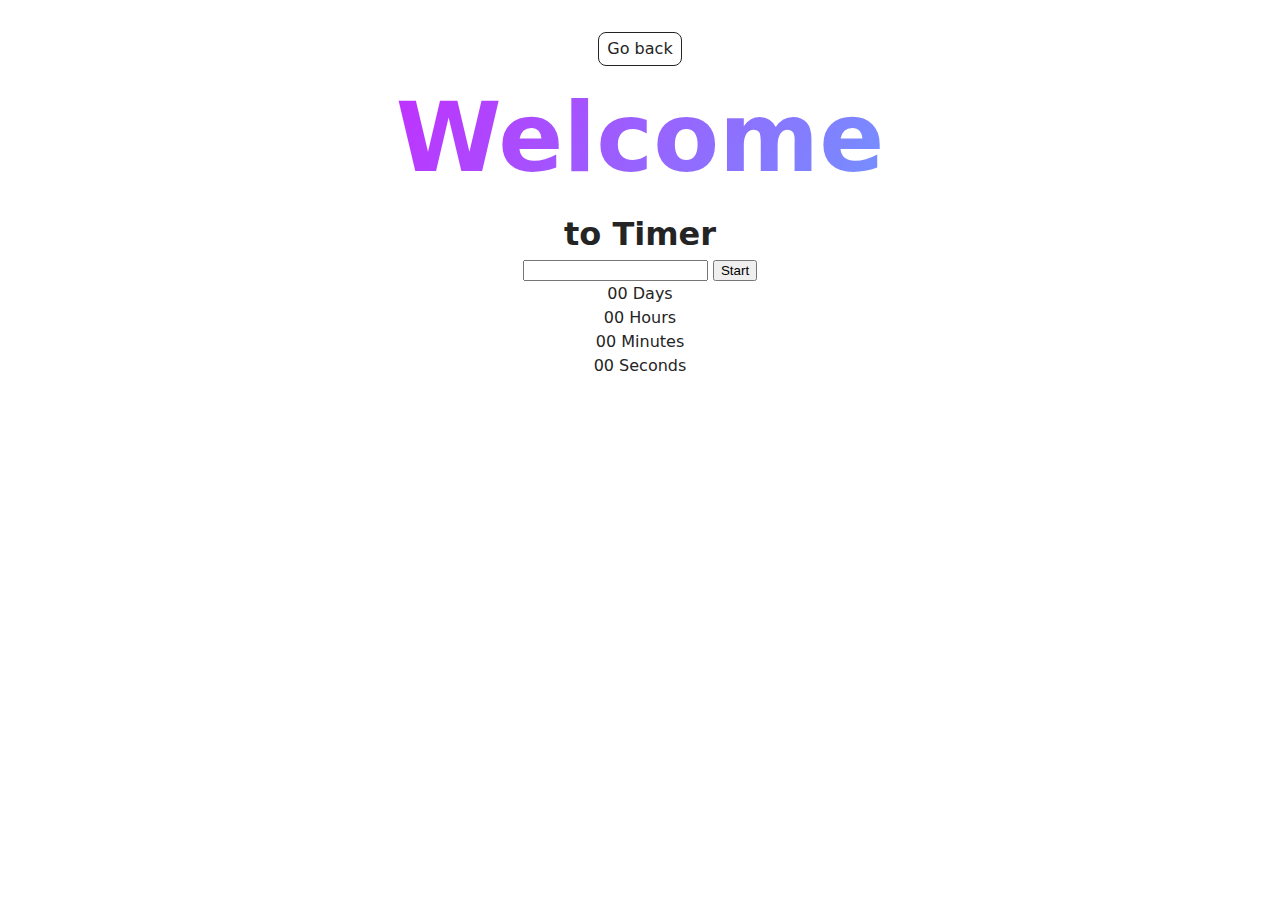
<file: src/1-timer.html>
<!doctype html>
<html lang="en">
  <head>
    <meta charset="UTF-8" />
    <meta http-equiv="X-UA-Compatible" content="IE=edge" />
    <meta name="viewport" content="width=device-width, initial-scale=1.0" />
    <title>Timer</title>
    <link rel="stylesheet" href="./css/styles.css" />
  </head>
  <body>
    <main>
      <div class="container">
        <a class="back-link" href="./index.html">Go back</a>
        <h1 class="main-title">
          <span class="main-title-gradient">Welcome</span> to Timer
        </h1>

        <input class="timer-input" type="text" id="datetime-picker" />
        <button class="timer-btn" type="button" data-start>Start</button>

        <div class="timer">
          <div class="field">
            <span class="value" data-days>00</span>
            <span class="label">Days</span>
          </div>
          <div class="field">
            <span class="value" data-hours>00</span>
            <span class="label">Hours</span>
          </div>
          <div class="field">
            <span class="value" data-minutes>00</span>
            <span class="label">Minutes</span>
          </div>
          <div class="field">
            <span class="value" data-seconds>00</span>
            <span class="label">Seconds</span>
          </div>
        </div>
      </div>
    </main>
    <script type="module" src="./js/1-timer.js"></script>
  </body>
</html>
</file>
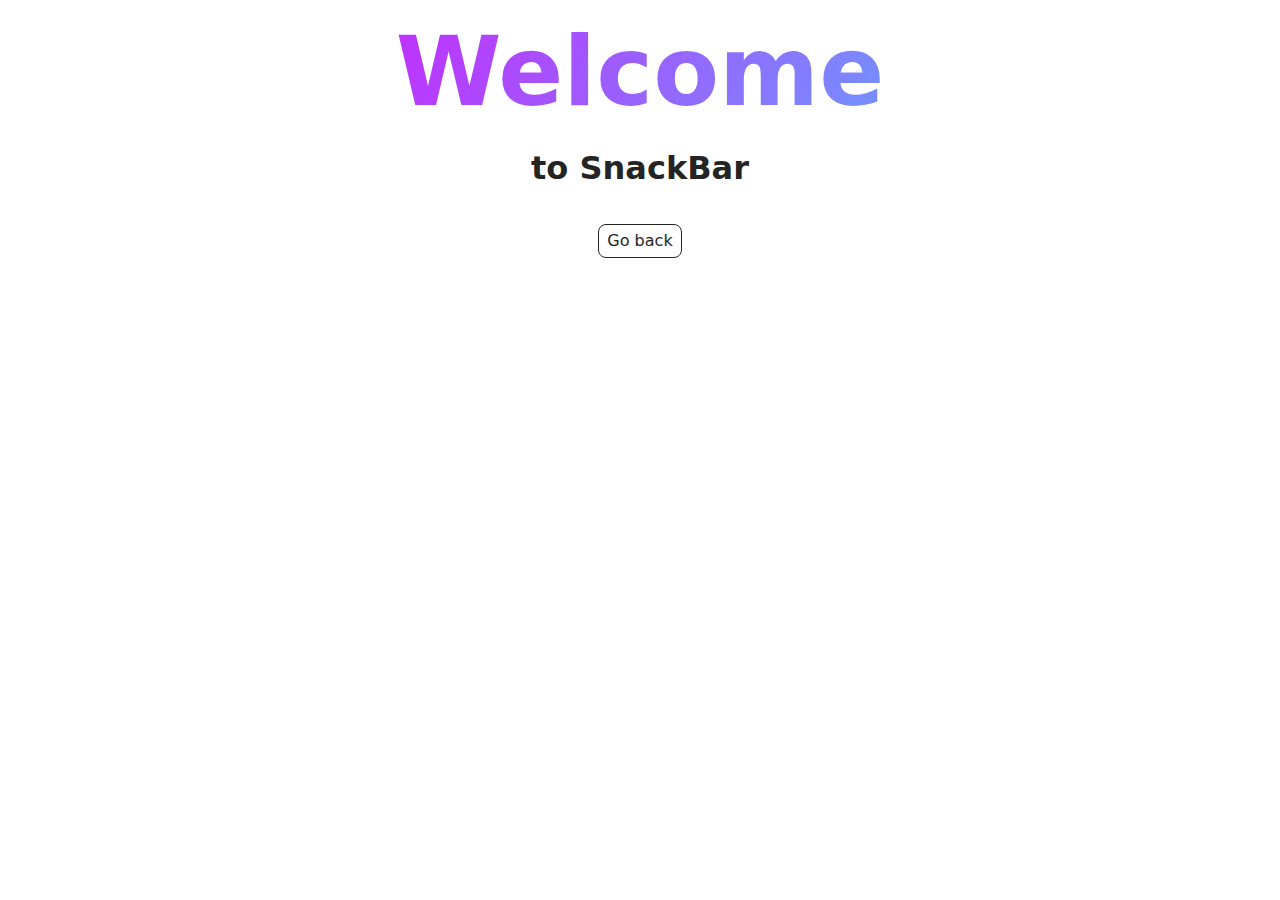
<file: src/2-snackbar.html>
<!doctype html>
<html lang="en">
  <head>
    <meta charset="UTF-8" />
    <meta http-equiv="X-UA-Compatible" content="IE=edge" />
    <meta name="viewport" content="width=device-width, initial-scale=1.0" />
    <title>SnackBar</title>
    <link rel="stylesheet" href="./css/styles.css" />
  </head>
  <body>
    <main>
      <div class="container">
        <h1 class="main-title">
          <span class="main-title-gradient">Welcome</span> to SnackBar
        </h1>
        <a class="back-link" href="./index.html">Go back</a>
      </div>
    </main>
    <script type="module" src="./js/2-snackbar.js"></script>
  </body>
</html>
</file>
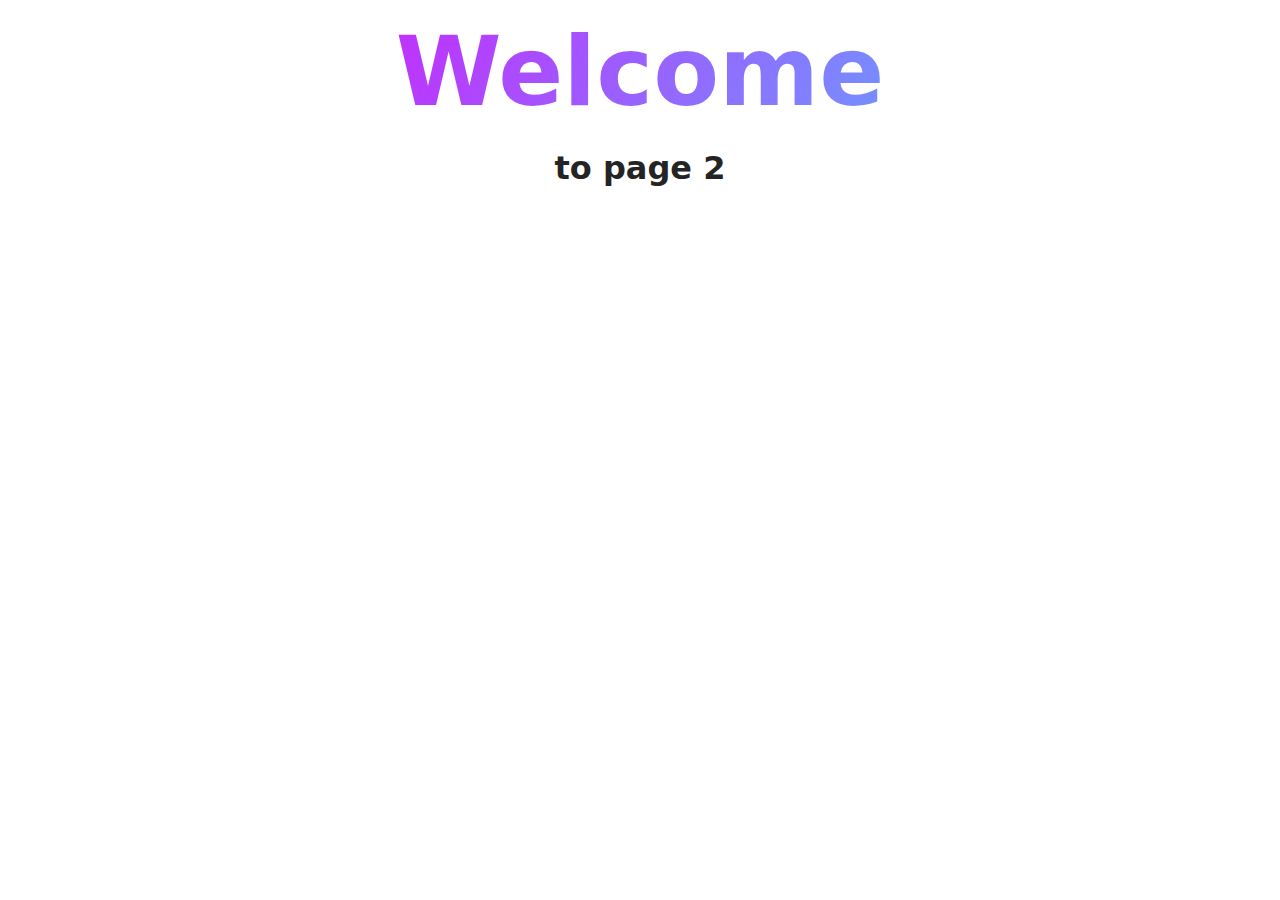
<file: src/page-2.html>
<!DOCTYPE html>
<html lang="en">
  <head>
    <meta charset="UTF-8" />
    <meta http-equiv="X-UA-Compatible" content="IE=edge" />
    <meta name="viewport" content="width=device-width, initial-scale=1.0" />
    <title>Page 2</title>
    <link rel="stylesheet" href="./css/styles.css" />
  </head>
  <body>
    <load
      src="./partials/header.html"
      icon-path="./img/sprite.svg#logo"
      highlight-act="active"
    />

    <main>
      <div class="container">
        <h1 class="main-title">
          <span class="main-title-gradient">Welcome</span> to page 2
        </h1>
        <load src="./partials/back-link.html" />
      </div>
    </main>

    <load src="./partials/footer.html" />
  </body>
</html>
</file>
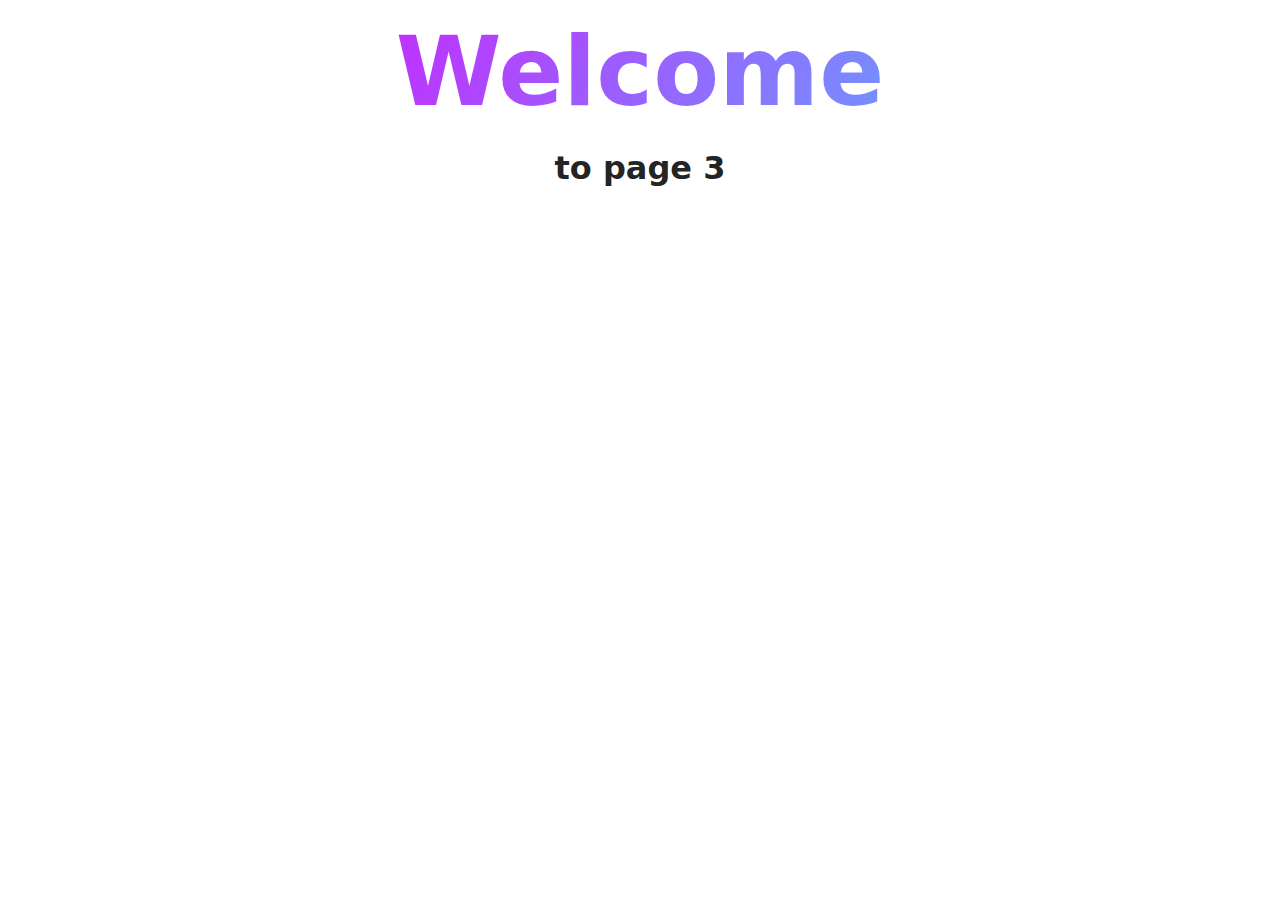
<file: src/page-3.html>
<!DOCTYPE html>
<html lang="en">
  <head>
    <meta charset="UTF-8" />
    <meta http-equiv="X-UA-Compatible" content="IE=edge" />
    <meta name="viewport" content="width=device-width, initial-scale=1.0" />
    <title>Page 3</title>
    <link rel="stylesheet" href="./css/styles.css" />
  </head>
  <body>
    <load
      src="./partials/header.html"
      icon-path="./img/sprite.svg#logo"
      highlight-curr="active"
    />

    <main>
      <div class="container">
        <h1 class="main-title">
          <span class="main-title-gradient">Welcome</span> to page 3
        </h1>
        <load src="./partials/back-link.html" />
      </div>
    </main>

    <load src="./partials/footer.html" />
  </body>
</html>
</file>
<file: src/css/styles.css>
/**
  |============================
  | include css partials with
  | default @import url()
  |============================
*/
/* Common styles */
@import url('./reset.css');
@import url('./base.css');
@import url('./container.css');
@import url('./animations.css');

/* Sections style */
@import url('./header.css');
@import url('./vite-promo.css');
@import url('./badges.css');
@import url('./back-link.css');
@import url('./footer.css');
</file>
